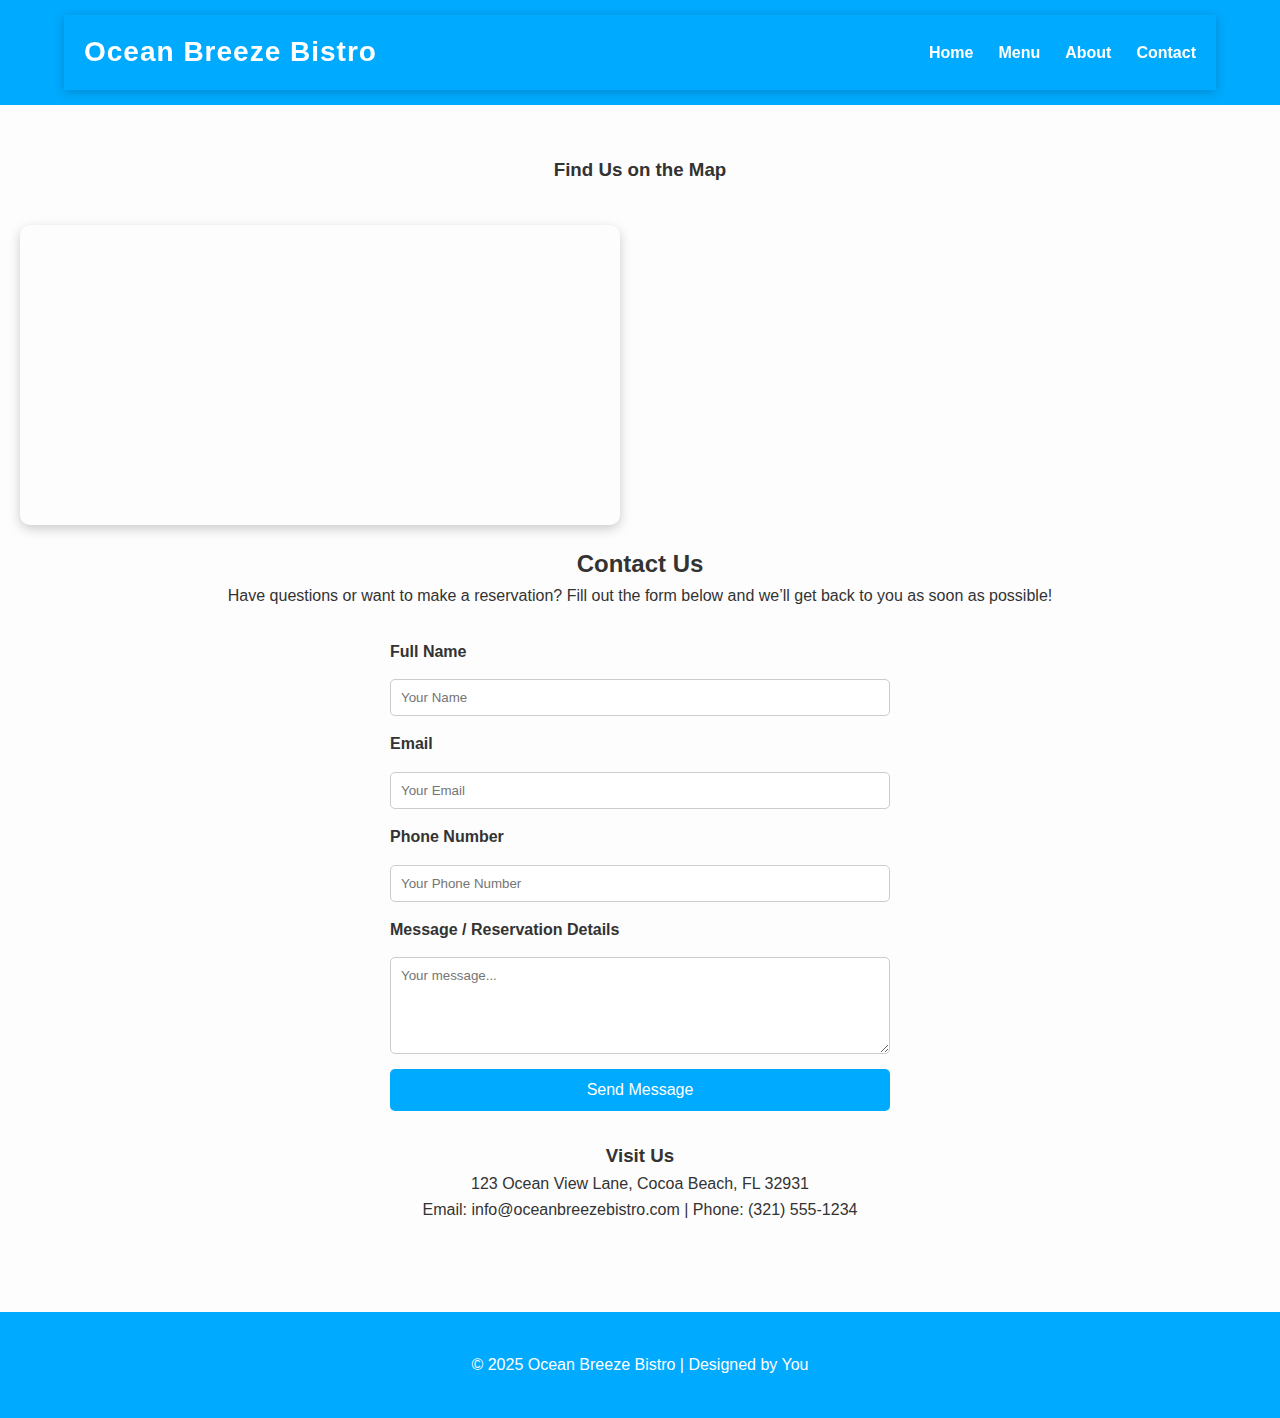
<file: contact.html>
<!DOCTYPE html>
<html lang="en">
<head>
    <meta charset="UTF-8">
    <meta name="viewport" content="width=device-width, initial-scale=1.0">
    <title>Contact - Ocean Breeze Bistro</title>
    <link rel="stylesheet" href="style.css">
</head>
<body>
    <header>
        <nav>
            <h1>Ocean Breeze Bistro</h1>
            <ul>
                <li><a href="index.html">Home</a></li>
                <li><a href="menu.html">Menu</a></li>
                <li><a href="about.html">About</a></li>
                <li><a href="contact.html">Contact</a></li>
            </ul>
        </nav>
    </header>

    <section class="contact-section">
        <h3>Find Us on the Map</h3>
<div class="map-container">
    <iframe 
        src="https://www.google.com/maps/embed?pb=!1m18!1m12!1m3!1d3516.793259301895!2d-80.60720628490342!3d28.38697298238339!2m3!1f0!2f0!3f0!3m2!1i1024!2i768!4f13.1!3m3!1m2!1s0x88de0f1d0a1f2aab%3A0x1234567890abcdef!2sCocoa%20Beach%2C%20FL!5e0!3m2!1sen!2sus!4v1694044800000!5m2!1sen!2sus" 
        width="100%" 
        height="400" 
        style="border:0;" 
        allowfullscreen="" 
        loading="lazy" 
        referrerpolicy="no-referrer-when-downgrade">
    </iframe>
</div>

        <h2>Contact Us</h2>
        <p>Have questions or want to make a reservation? Fill out the form below and we’ll get back to you as soon as possible!</p>

        <form class="contact-form" action="#" method="POST">
            <label for="name">Full Name</label>
            <input type="text" id="name" name="name" placeholder="Your Name" required>

            <label for="email">Email</label>
            <input type="email" id="email" name="email" placeholder="Your Email" required>

            <label for="phone">Phone Number</label>
            <input type="tel" id="phone" name="phone" placeholder="Your Phone Number">

            <label for="message">Message / Reservation Details</label>
            <textarea id="message" name="message" rows="5" placeholder="Your message..." required></textarea>

            <button type="submit">Send Message</button>
        </form>

        <h3>Visit Us</h3>
        <p>123 Ocean View Lane, Cocoa Beach, FL 32931</p>
        <p>Email: info@oceanbreezebistro.com | Phone: (321) 555-1234</p>
    </section>

    <footer>
        <p>&copy; 2025 Ocean Breeze Bistro | Designed by You</p>
    </footer>
</body>
</html>
</file>
<file: style.css>
/* General styles */
body {
    margin: 0;
    font-family: 'Arial', sans-serif;
    background-color: #f7f9fb;
    color: #333;
}

/* Header and nav */
header {
    background-color: #00aaff;
    color: white;
    padding: 15px 0;
}

nav {
    display: flex;
    justify-content: space-between;
    align-items: center;
    width: 90%;
    margin: 0 auto;
}

nav h1 {
    margin: 0;
}

nav ul {
    list-style: none;
    display: flex;
    gap: 20px;
}

nav ul li a {
    color: white;
    text-decoration: none;
    font-weight: bold;
}

/* Hero Section */
.hero {
    text-align: center;
    padding: 80px 20px;
    background: url('images/hero-seafood.jpg') no-repeat center center/cover;
    color: white;
}

.hero .btn {
    display: inline-block;
    margin-top: 20px;
    padding: 10px 25px;
    background-color: #ff6600;
    color: white;
    text-decoration: none;
    border-radius: 5px;
}

/* Specials Section */
.specials {
    text-align: center;
    padding: 50px 20px;
}

.cards {
    display: flex;
    justify-content: center;
    gap: 20px;
    flex-wrap: wrap;
    margin-top: 30px;
}

.card {
    background: white;
    padding: 20px;
    border-radius: 10px;
    width: 250px;
    box-shadow: 0 4px 8px rgba(0,0,0,0.1);
}

.card img {
    width: 100%;
    border-radius: 10px;
}

/* Footer */
footer {
    text-align: center;
    padding: 20px;
    background-color: #00aaff;
    color: white;
    margin-top: 40px;
}

/* Contact Form */
.contact-section {
    text-align: center;
    padding: 50px 20px;
}

.contact-form {
    max-width: 500px;
    margin: 30px auto;
    display: flex;
    flex-direction: column;
    gap: 15px;
}

.contact-form label {
    text-align: left;
    font-weight: bold;
}

.contact-form input,
.contact-form textarea {
    padding: 10px;
    border: 1px solid #ccc;
    border-radius: 5px;
    width: 100%;
    box-sizing: border-box;
}

.contact-form button {
    padding: 12px;
    background-color: #00aaff;
    color: white;
    border: none;
    border-radius: 5px;
    font-size: 16px;
    cursor: pointer;
}

.contact-form button:hover {
    background-color: #0088cc;
}

.map-container {
    width: 100%;
    max-width: 600px;
    margin: 20px auto;
    border-radius: 10px;
    overflow: hidden;
    box-shadow: 0 4px 8px rgba(0,0,0,0.1);
}

/* Responsive Design */
@media (max-width: 768px) {
    nav ul {
        flex-direction: column;
        gap: 10px;
        margin-top: 10px;
    }

    .cards {
        flex-direction: column;
        align-items: center;
    }

    .hero {
        padding: 50px 20px;
    }

    .contact-form {
        width: 90%;
    }
}

/* Slideshow */
.slideshow-container {
    position: relative;
    max-width: 1000px;
    margin: auto;
    border-radius: 10px;
    overflow: hidden;
}

.slide {
    display: none;
    position: relative;
}

.slide img {
    width: 100%;
    height: 400px;
    object-fit: cover;
}

.slide-text {
    position: absolute;
    bottom: 20px;
    left: 20px;
    color: white;
    background-color: rgba(0,0,0,0.4);
    padding: 10px 20px;
    border-radius: 5px;
    font-size: 18px;
}

/* Dots */
.dot {
    height: 15px;
    width: 15px;
    margin: 0 5px;
    background-color: #bbb;
    border-radius: 50%;
    display: inline-block;
    cursor: pointer;
}

.active {
    background-color: #00aaff;
}

/* Slideshow arrows */
.prev, .next {
    cursor: pointer;
    position: absolute;
    top: 50%;
    width: auto;
    padding: 16px;
    margin-top: -22px;
    color: white;
    font-weight: bold;
    font-size: 24px;
    border-radius: 0 3px 3px 0;
    user-select: none;
    background-color: rgba(0,0,0,0.4);
    transition: background-color 0.3s;
}

.next {
    right: 0;
    border-radius: 3px 0 0 3px;
}

.prev:hover, .next:hover {
    background-color: rgba(0,0,0,0.8);
}

/* Modal Styles */
.modal {
    display: none; 
    position: fixed; 
    z-index: 1000; 
    left: 0;
    top: 0;
    width: 100%; 
    height: 100%; 
    overflow: auto; 
    background-color: rgba(0,0,0,0.5); 
}

.modal-content {
    background-color: #f7f9fb;
    margin: 10% auto; 
    padding: 30px;
    border-radius: 10px;
    max-width: 500px;
    box-shadow: 0 5px 15px rgba(0,0,0,0.3);
    position: relative;
}

.modal .close {
    color: #333;
    position: absolute;
    top: 15px;
    right: 20px;
    font-size: 28px;
    font-weight: bold;
    cursor: pointer;
}

.modal .close:hover {
    color: #00aaff;
}

/* Card hover effect */
.card {
    transition: transform 0.3s, box-shadow 0.3s;
}

.card:hover {
    transform: translateY(-10px);
    box-shadow: 0 12px 20px rgba(0,0,0,0.3);
}

/* Button hover */
.btn {
    transition: background-color 0.3s, transform 0.2s;
}

.btn:hover {
    background-color: #0088cc;
    transform: scale(1.05);
}

/* Hero text animation */
.hero h2, .hero p, .hero .btn {
    opacity: 0;
    transform: translateY(20px);
    animation: fadeInUp 1s forwards;
}

.hero h2 { animation-delay: 0.2s; }
.hero p { animation-delay: 0.5s; }
.hero .btn { animation-delay: 0.8s; }

@keyframes fadeInUp {
    to {
        opacity: 1;
        transform: translateY(0);
    }
}

/* Slide-in for menu cards */
.cards .card {
    opacity: 0;
    transform: translateY(20px);
    animation: slideIn 0.8s forwards;
}

.cards .card:nth-child(1) { animation-delay: 0.2s; }
.cards .card:nth-child(2) { animation-delay: 0.4s; }
.cards .card:nth-child(3) { animation-delay: 0.6s; }

@keyframes slideIn {
    to {
        opacity: 1;
        transform: translateY(0);
    }
}

/* Footer */
footer {
    background-color: #00aaff;
    color: white;
    padding: 30px 20px;
    text-align: center;
}

footer .newsletter {
    margin: 20px 0;
}

footer .newsletter input {
    padding: 10px;
    width: 200px;
    border-radius: 5px;
    border: none;
    margin-right: 10px;
}

footer .newsletter button {
    padding: 10px 15px;
    background-color: #ff6600;
    border: none;
    border-radius: 5px;
    cursor: pointer;
    color: white;
    transition: background-color 0.3s, transform 0.2s;
}

footer .newsletter button:hover {
    background-color: #cc5200;
    transform: scale(1.05);
}

/* Social Icons */
footer .social-icons a {
    text-decoration: none;
    font-size: 24px;
    margin: 0 10px;
    color: white;
    transition: color 0.3s, transform 0.2s;
}

footer .social-icons a:hover {
    color: #ff6600;
    transform: scale(1.2);
}

/* Hamburger menu */
.hamburger {
    display: none;
    font-size: 28px;
    cursor: pointer;
    color: white;
}

/* Responsive nav */
@media (max-width: 768px) {
    nav ul {
        display: none;
        flex-direction: column;
        background-color: #00aaff;
        position: absolute;
        top: 60px;
        left: 0;
        width: 100%;
        padding: 20px 0;
    }

    nav ul.show {
        display: flex;
    }

    .hamburger {
        display: block;
        position: absolute;
        top: 15px;
        right: 20px;
    }
}

/* Hamburger menu */
.hamburger {
    display: none;
    font-size: 28px;
    cursor: pointer;
    color: white;
}

/* Responsive nav */
@media (max-width: 768px) {
    nav ul {
        display: none;
        flex-direction: column;
        background-color: #00aaff;
        position: absolute;
        top: 60px;
        left: 0;
        width: 100%;
        padding: 20px 0;
    }

    nav ul.show {
        display: flex;
    }

    .hamburger {
        display: block;
        position: absolute;
        top: 15px;
        right: 20px;
    }
}

/* Smooth scrolling for all links */
html {
    scroll-behavior: smooth;
}

/* Menu card hover animation */
.cards .card {
    transition: transform 0.3s ease, box-shadow 0.3s ease;
}

.cards .card:hover {
    transform: translateY(-8px) scale(1.03);
    box-shadow: 0 12px 20px rgba(0,0,0,0.35);
}

.hero .btn {
    transition: background-color 0.3s, transform 0.3s;
}

.hero .btn:hover {
    transform: scale(1.05);
    background-color: #0088cc;
}

/* Back to Top Button */
#backToTop {
    display: none; /* Hidden by default */
    position: fixed;
    bottom: 30px;
    right: 30px;
    z-index: 1000;
    font-size: 24px;
    border: none;
    outline: none;
    background-color: #00aaff;
    color: white;
    cursor: pointer;
    padding: 12px 16px;
    border-radius: 50%;
    transition: background-color 0.3s, transform 0.2s;
}

#backToTop:hover {
    background-color: #0088cc;
    transform: scale(1.1);
}

/* Fade-in on scroll */
.fade-in {
    opacity: 0;
    transform: translateY(20px);
    transition: opacity 1s ease-out, transform 1s ease-out;
}

.fade-in.visible {
    opacity: 1;
    transform: translateY(0);
}

<div class="card fade-in">
    <img src="images/lobster.jpg" alt="Grilled Lobster">
    <h4>Grilled Lobster</h4>
    <p>Fresh from the sea</p>
</div>

.hero-slideshow {
    position: relative;
    max-width: 100%;
    overflow: hidden;
}

.hero-slide {
    display: none;
    position: relative;
}

.hero-slide img {
    width: 100%;
    height: 600px;
    object-fit: cover;
}

.hero-text {
    position: absolute;
    top: 50%;
    left: 50%;
    transform: translate(-50%, -50%);
    color: white;
    text-align: center;
    background-color: rgba(0,0,0,0.3);
    padding: 20px 40px;
    border-radius: 10px;
    animation: fadeInUp 1s ease forwards;
}

.hero-text h2 {
    font-size: 48px;
    margin-bottom: 10px;
}

.hero-text p {
    font-size: 20px;
    margin-bottom: 20px;
}

.hero-text .btn {
    padding: 12px 25px;
    font-size: 18px;
}

/* Parallax hero images */
.hero-slide img {
    width: 100%;
    height: 600px;
    object-fit: cover;
    transform: translateY(0);
    transition: transform 0.2s ease-out;
}

.hero-slide {
    position: relative;
    overflow: hidden;
}

/* Menu categories */
.menu-categories {
    display: flex;
    justify-content: center;
    gap: 40px;
    margin: 40px 0;
    flex-wrap: wrap;
}

.category-card {
    text-align: center;
    transition: transform 0.3s, box-shadow 0.3s;
    cursor: pointer;
}

.category-card img {
    width: 100px;
    height: 100px;
    transition: transform 0.3s;
}

.category-card:hover {
    transform: translateY(-10px);
    box-shadow: 0 10px 20px rgba(0,0,0,0.3);
}

.category-card:hover img {
    transform: rotate(-10deg) scale(1.1);
}

/* Sticky Navbar */
nav {
    position: sticky;
    top: 0;
    z-index: 999;
    background-color: #00aaff;
    padding: 15px 20px;
    display: flex;
    align-items: center;
    justify-content: space-between;
    box-shadow: 0 2px 5px rgba(0,0,0,0.2);
}

/* Optional: Smooth transition for sticky navbar */
nav {
    transition: background-color 0.3s, padding 0.3s;
}

nav.scrolled {
    background-color: #0088cc;
    padding: 10px 20px;
}

/* Testimonial Section */
.testimonials {
    background-color: #f7f7f7;
    padding: 60px 20px;
    text-align: center;
}

.testimonials h2 {
    font-size: 36px;
    margin-bottom: 40px;
}

.testimonial-container {
    display: flex;
    justify-content: center;
    gap: 30px;
    flex-wrap: wrap;
}

.testimonial {
    background-color: white;
    padding: 20px 30px;
    border-radius: 10px;
    box-shadow: 0 6px 15px rgba(0,0,0,0.1);
    max-width: 300px;
    transition: transform 0.3s, box-shadow 0.3s;
}

.testimonial:hover {
    transform: translateY(-8px);
    box-shadow: 0 12px 20px rgba(0,0,0,0.2);
}

.testimonial p {
    font-style: italic;
    margin-bottom: 15px;
}

.testimonial h4 {
    color: #00aaff;
    font-weight: bold;
}

/* Map Section */
.map-container {
    width: 100%;
    height: 300px;
    margin: 40px 0 20px 0;
    border-radius: 10px;
    overflow: hidden;
    box-shadow: 0 4px 12px rgba(0,0,0,0.2);
}

/* Call Now Button */
#callNowBtn {
    display: none; /* Hidden on desktop */
    position: fixed;
    bottom: 20px;
    right: 20px;
    background-color: #ff6600;
    color: white;
    font-size: 18px;
    padding: 15px 20px;
    border-radius: 50px;
    text-decoration: none;
    box-shadow: 0 6px 15px rgba(0,0,0,0.2);
    z-index: 1000;
    transition: transform 0.2s, background-color 0.3s;
}

#callNowBtn:hover {
    background-color: #cc5200;
    transform: scale(1.1);
}

/* Show only on mobile */
@media (max-width: 768px) {
    #callNowBtn {
        display: block;
    }
}

/* WhatsApp Chat Button */
#whatsappBtn {
    position: fixed;
    bottom: 80px; /* above the Call Now button */
    right: 20px;
    background-color: #25D366;
    color: white;
    font-size: 18px;
    padding: 15px 20px;
    border-radius: 50px;
    text-decoration: none;
    box-shadow: 0 6px 15px rgba(0,0,0,0.2);
    z-index: 1000;
    transition: transform 0.2s, background-color 0.3s;
}

#whatsappBtn:hover {
    background-color: #1ebe5d;
    transform: scale(1.1);
}

/* Show only on mobile */
@media (max-width: 768px) {
    #whatsappBtn {
        display: block;
    }
}

/* Global Reset */
* {
    margin: 0;
    padding: 0;
    box-sizing: border-box;
    font-family: 'Segoe UI', Tahoma, Geneva, Verdana, sans-serif;
}

body {
    line-height: 1.6;
    color: #333;
    background-color: #fdfdfd;
}

/* Links */
a {
    text-decoration: none;
    color: inherit;
}

a:hover {
    color: #00aaff;
}

nav {
    position: sticky;
    top: 0;
    z-index: 999;
    background-color: #00aaff;
    padding: 15px 20px;
    display: flex;
    justify-content: space-between;
    align-items: center;
    box-shadow: 0 2px 10px rgba(0,0,0,0.2);
}

nav h1 {
    color: white;
    font-size: 28px;
    letter-spacing: 1px;
}

nav ul {
    list-style: none;
    display: flex;
    gap: 25px;
}

nav ul li a {
    color: white;
    font-weight: bold;
    transition: color 0.3s;
}

nav ul li a:hover {
    color: #ffd700;
}

/* Hamburger menu */
.hamburger {
    display: none;
    font-size: 28px;
    cursor: pointer;
    color: white;
}

@media (max-width: 768px) {
    nav ul {
        display: none;
        flex-direction: column;
        background-color: #00aaff;
        position: absolute;
        top: 60px;
        left: 0;
        width: 100%;
        padding: 20px 0;
    }
    nav ul.show {
        display: flex;
    }
    .hamburger {
        display: block;
    }
}

.hero {
    position: relative;
    max-height: 600px;
    overflow: hidden;
}

.hero-slide img {
    width: 100%;
    height: 600px;
    object-fit: cover;
    transform: translateY(0);
    transition: transform 0.2s ease-out;
}

.hero-text {
    position: absolute;
    top: 50%;
    left: 50%;
    transform: translate(-50%, -50%);
    text-align: center;
    background: rgba(0,0,0,0.4);
    padding: 20px 40px;
    border-radius: 10px;
    color: #fff;
}

.hero-text h2 {
    font-size: 48px;
    margin-bottom: 15px;
    text-shadow: 2px 2px 8px rgba(0,0,0,0.7);
}

.hero-text p {
    font-size: 20px;
    margin-bottom: 20px;
}

.hero-text .btn {
    padding: 12px 25px;
    font-size: 18px;
    background: #ffd700;
    color: #333;
    border-radius: 50px;
    font-weight: bold;
    transition: transform 0.3s, background 0.3s;
}

.hero-text .btn:hover {
    transform: scale(1.1);
    background: #ffc107;
}

.menu-categories {
    display: flex;
    justify-content: center;
    gap: 50px;
    margin: 50px 0;
    flex-wrap: wrap;
}

.category-card {
    text-align: center;
    transition: transform 0.3s, box-shadow 0.3s;
    cursor: pointer;
}

.category-card img {
    width: 100px;
    height: 100px;
    margin-bottom: 10px;
    transition: transform 0.3s;
}

.category-card:hover {
    transform: translateY(-10px);
    box-shadow: 0 12px 20px rgba(0,0,0,0.2);
}

.category-card:hover img {
    transform: rotate(-10deg) scale(1.1);
}

/* Menu cards */
.cards {
    display: flex;
    flex-wrap: wrap;
    justify-content: center;
    gap: 30px;
    padding: 40px 20px;
}

.cards .card {
    background: white;
    border-radius: 10px;
    overflow: hidden;
    width: 250px;
    transition: transform 0.3s, box-shadow 0.3s;
    text-align: center;
}

.cards .card img {
    width: 100%;
    height: 180px;
    object-fit: cover;
}

.cards .card:hover {
    transform: translateY(-8px);
    box-shadow: 0 12px 25px rgba(0,0,0,0.3);
}

.cards .card h4 {
    margin: 15px 0 10px 0;
}

.cards .card p {
    padding: 0 10px 15px 10px;
    font-size: 16px;
}

.testimonials {
    background: #f7f7f7;
    padding: 60px 20px;
    text-align: center;
}

.testimonial-container {
    display: flex;
    justify-content: center;
    gap: 30px;
    flex-wrap: wrap;
}

.testimonial {
    background: white;
    padding: 25px 30px;
    border-radius: 15px;
    max-width: 300px;
    box-shadow: 0 8px 20px rgba(0,0,0,0.1);
    transition: transform 0.3s, box-shadow 0.3s;
}

.testimonial:hover {
    transform: translateY(-8px);
    box-shadow: 0 15px 30px rgba(0,0,0,0.2);
}

.testimonial p {
    font-style: italic;
    margin-bottom: 15px;
}

.testimonial h4 {
    color: #00aaff;
    font-weight: bold;
}

.highlights {
    display: flex;
    justify-content: center;
    gap: 60px;
    padding: 60px 20px;
    background-color: #f0f8ff;
    flex-wrap: wrap;
    text-align: center;
}

.highlight h2 {
    font-size: 48px;
    color: #00aaff;
}

.highlight p {
    font-size: 20px;
    font-weight: bold;
}

footer {
    background-color: #00aaff;
    color: white;
    text-align: center;
    padding: 40px 20px;
    position: relative;
}

footer p, footer a {
    color: white;
}

.map-container {
    width: 100%;
    height: 300px;
    margin: 40px 0 20px 0;
    border-radius: 10px;
    overflow: hidden;
    box-shadow: 0 4px 12px rgba(0,0,0,0.2);
}

#callNowBtn, #whatsappBtn {
    position: fixed;
    bottom: 20px;
    right: 20px;
    padding: 15px 20px;
    border-radius: 50px;
    font-size: 18px;
    color: white;
    text-decoration: none;
    box-shadow: 0 6px 15px rgba(0,0,0,0.2);
    z-index: 1000;
    transition: transform 0.2s, background-color 0.3s;
}

#callNowBtn:hover { transform: scale(1.1); }
#whatsappBtn:hover { transform: scale(1.1); }

#backToTop {
    display: none;
    position: fixed;
    bottom: 90px;
    right: 20px;
    background: #00aaff;
    color: white;
    border: none;
    padding: 12px 16px;
    border-radius: 50%;
    font-size: 24px;
    cursor: pointer;
    z-index: 1000;
}

#backToTop:hover {
    background: #0088cc;
    transform: scale(1.1);
}
</file>
